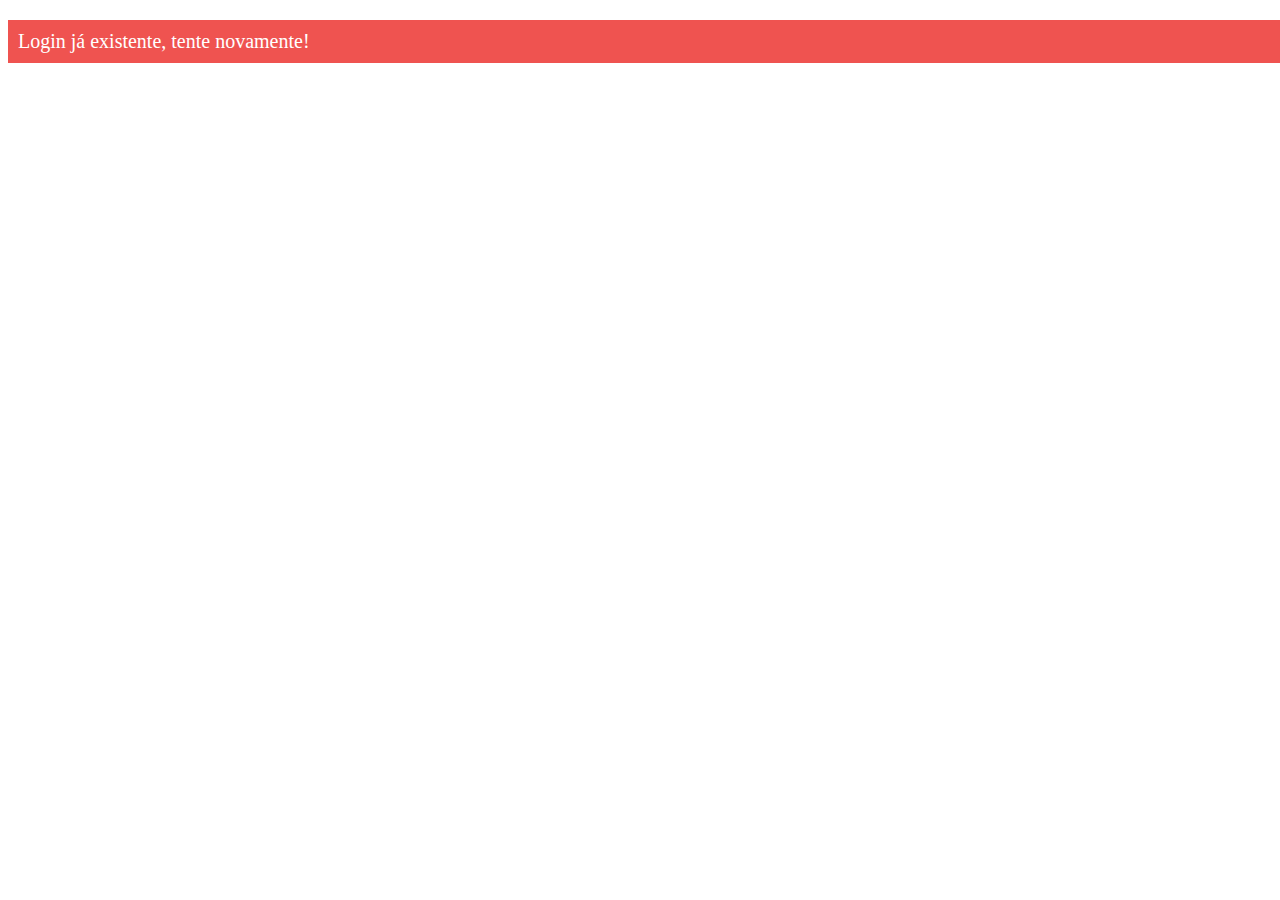
<file: code/view/session/mensagens/existing_login_message.html>
<!DOCTYPE html>
<html lang="pt-br">
	<meta charset="utf-8"/>
    <?php include 'fragments/head.html' ?>
    <link href="../css/style.css" rel="stylesheet">
<body>
	<div class="msg msg-error z-depth-3 scale-transition"> Login já existente, tente novamente! </div>
	
</body>
</file>
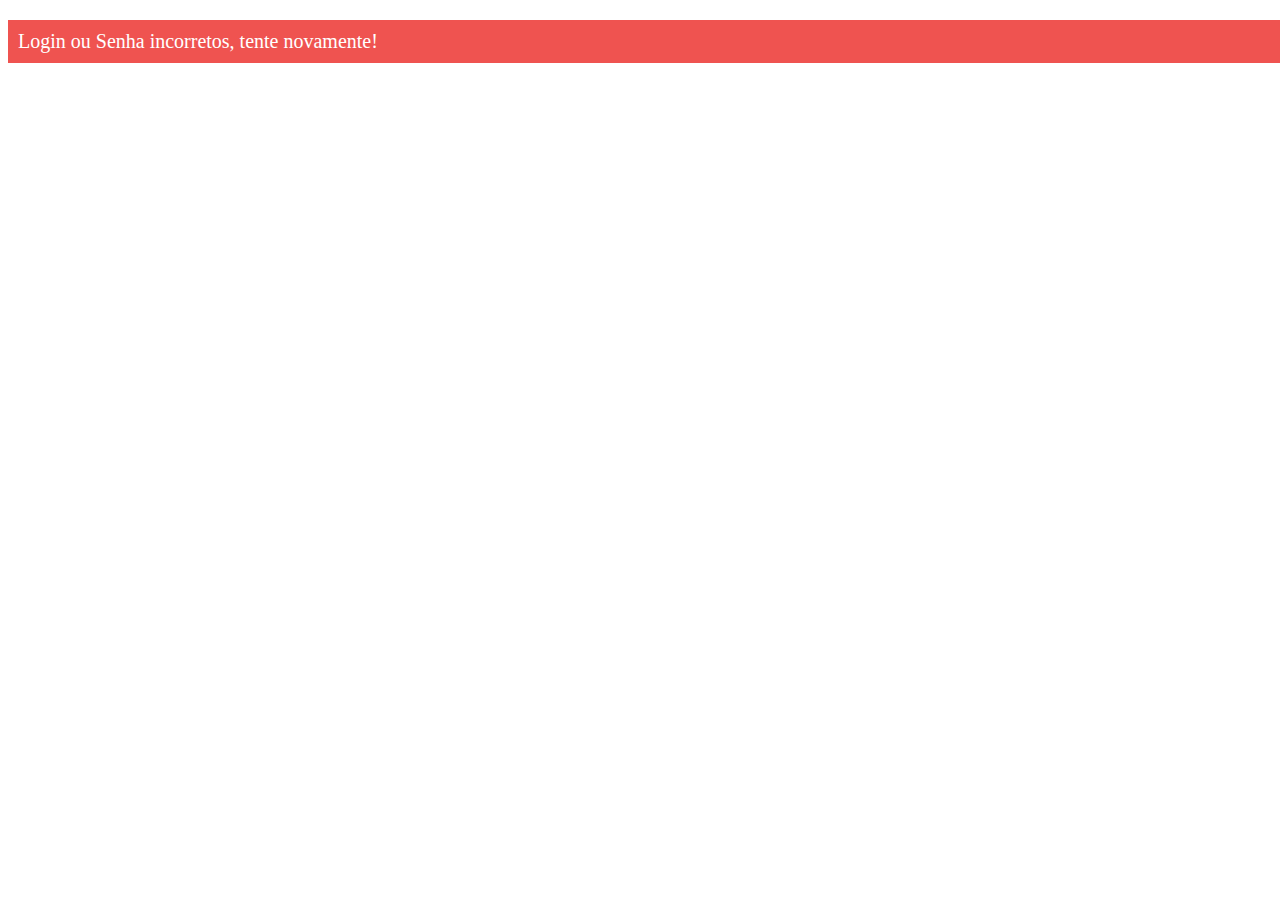
<file: code/view/session/mensagens/incorrect_login_message.html>
<!DOCTYPE html>
<html lang="pt-br">
	<meta charset="utf-8"/>
    <?php include 'fragments/head.html' ?>
    <link href="../css/style.css" rel="stylesheet">
<body>
	<div class="msg msg-error z-depth-3 scale-transition"> Login ou Senha incorretos, tente novamente! </div>
	
</body>
</file>
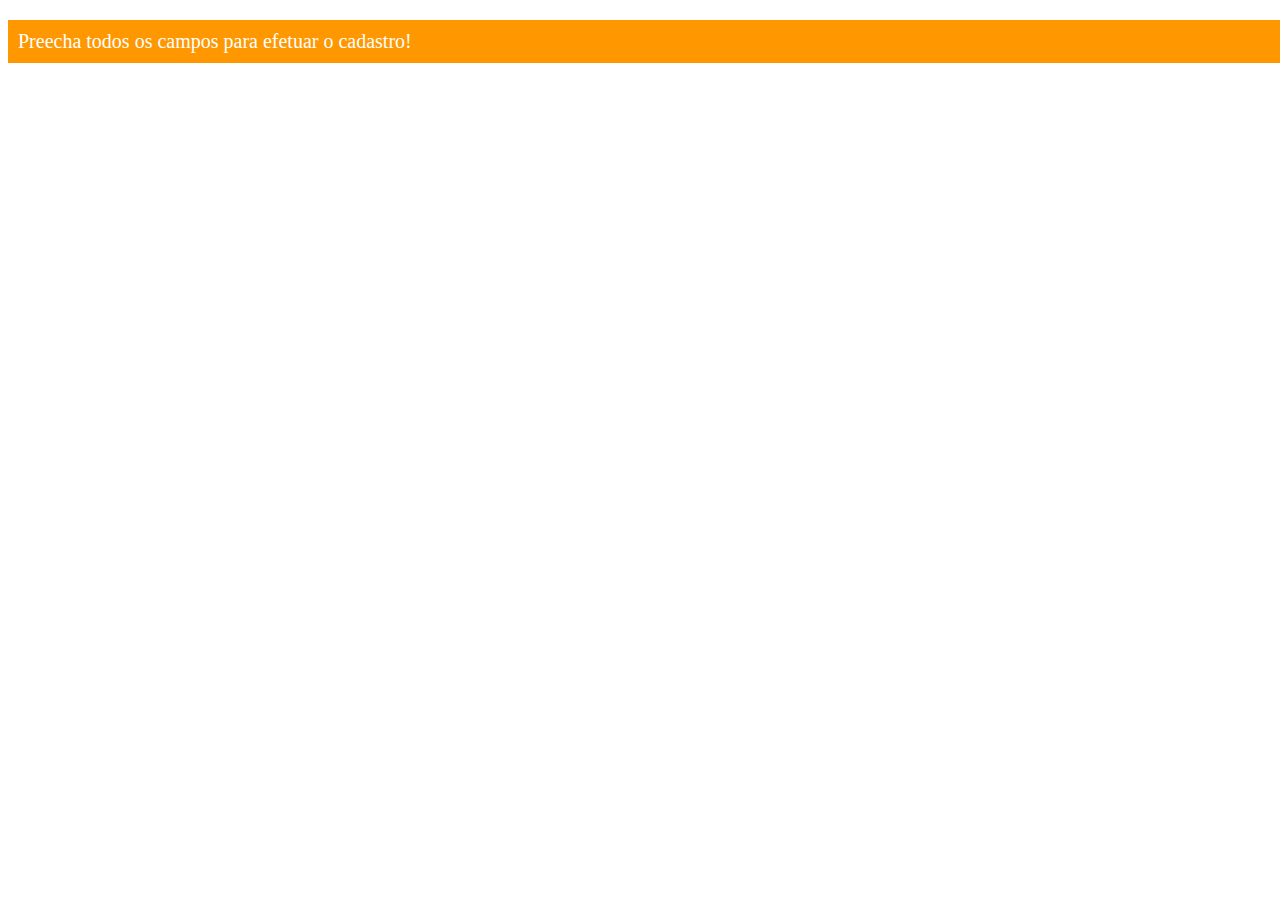
<file: code/view/session/mensagens/required_fields_message.html>
<!DOCTYPE html>
<html lang="pt-br">
	<meta charset="utf-8"/>
    <?php include 'fragments/head.html' ?>
    <link href="../css/style.css" rel="stylesheet">
<body>
	<div class="msg msg-alert z-depth-3"> Preecha todos os campos para efetuar o cadastro! </div>
	
</body>
</file>
<file: code/view/session/css/style.css>
/* Custom Stylesheet */
/**
 * Use this file to override Materialize files so you can update
 * the core Materialize files in the future
 *
 * Made By MaterializeCSS.com
 */

.icon-block {
  padding: 0 15px;
}
.icon-block .material-icons {
	font-size: inherit;
}

.big_title {
    color: #1e0482;
}

#emailHelp {
    font-size: 12px;
}

.nav-link:hover {
    color: gainsboro;
    animation: bounce 1s;
}

img#ufrpe_symbol{
    width: 200px;
    height: 200px;
}

img#mpgsoftware_symbol{
    width: 500px;
    height: 250px;
}

#footertext{
    position: relative;
    display: inline;
    align-content: center;
    top: 100px;
    left: 50px;
}

#process_form {
    alignment: center;
    position: relative;


}

iframe{
    display: inline-block;
}
.page-footer{
    background-color:  #1a237e;
}
.alert{
    font-size: 14px;
}



.btn_form{
    display: inline-block;
    position: relative;
    left: 20px;
    bottom: 20px;

}
.footer_el {
    position: absolute;
    top: 50px;
    display: inline-block;
    align-self: center;
}
.form{
    display: inline-block;
    alignment: center;
}

.row{

    display: inline;
}

.label-icon {
    font-size: 16px;
}

.nav-item {
    font-size: 16px;
}

.nav-link{
    font-size: 16px;
}
.msg {
  width:100%;
  padding:10px;
  margin-top: 20px;
  color: grey;
  font-size : 20px;
  border: 3px;
  border-color: gray;
}
.msg-error {
  // rouge
  border-color: #d32f2f;
  background-color: #ef5350;
  color: white;
}
.msg-alert {
  //orange
   border-color: #ef6c00;
  background-color: #ff9800;
  color: white;
}

.msg-info{
  border-color: #0288d1;
  background-color: #29b6f6;
  color: white;
}
</file>
